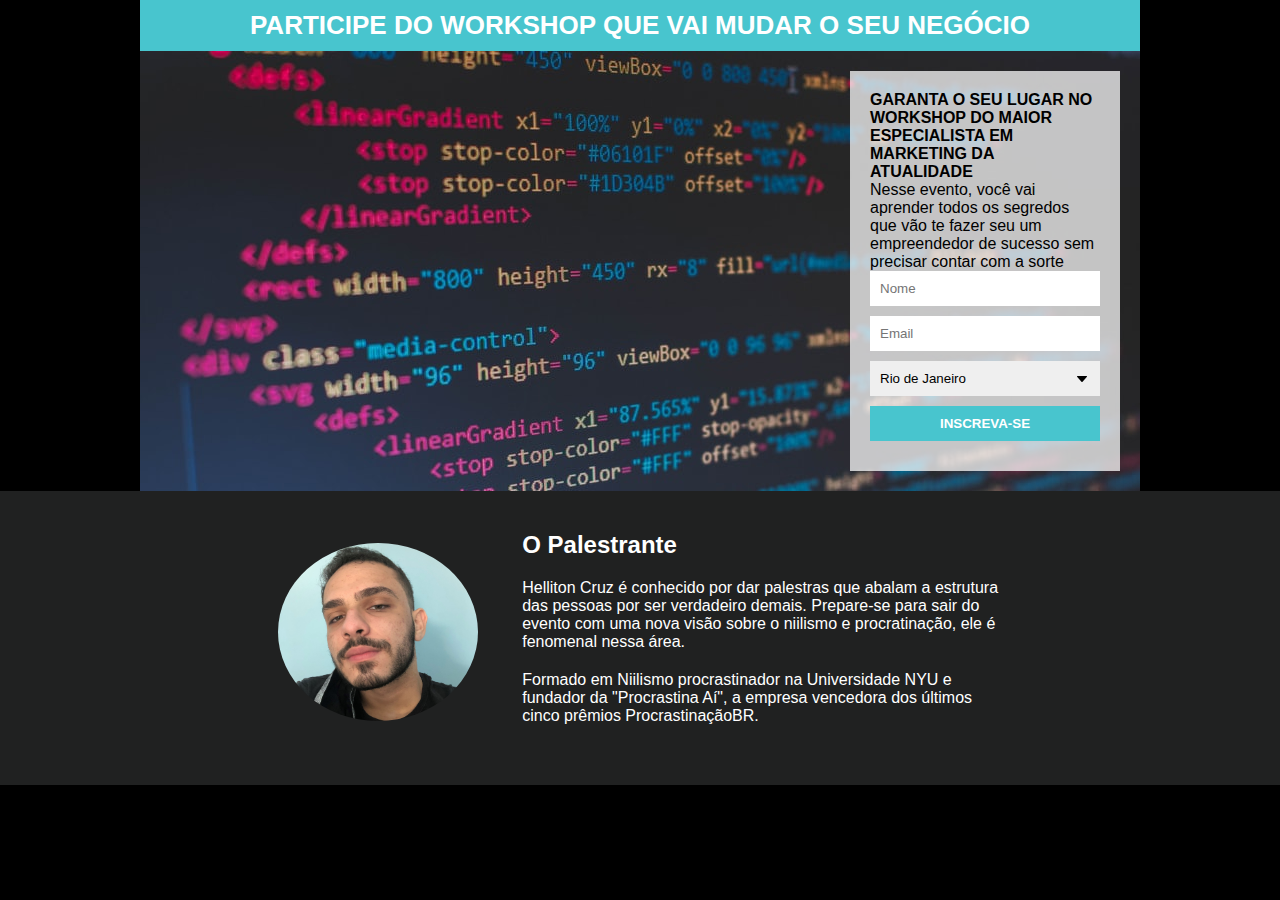
<file: index.html>
<!DOCTYPE html>
<html lang="en">
<head>
    <meta charset="UTF-8">
    <meta http-equiv="X-UA-Compatible" content="IE=edge">
    <meta name="viewport" content="width=device-width, initial-scale=1.0">
    <link rel="icon" href="./images/presentation.png">
    <link rel="stylesheet" href="./CSS/style.css">
    <title>Workshop</title>
</head>
<body>

<div class="container">
    <header>
        <h1 class="title">PARTICIPE DO WORKSHOP QUE VAI MUDAR O SEU NEGÓCIO</h1>
    </header>


    <section>
        <div class="formContainer">
            <h2>GARANTA O SEU LUGAR NO WORKSHOP DO MAIOR ESPECIALISTA EM MARKETING DA ATUALIDADE</h2>
            <p>Nesse evento, você vai aprender todos os segredos que vão te fazer seu um empreendedor de sucesso sem precisar contar com a sorte </p>
            <form action="https://gmail.us6.list-manage.com/subscribe/post?u=a45ba4531fb783c2d90539c4c&amp;id=cb138b00c9" method="POST" id="mc-embedded-subscribe-form" name="mc-embedded-subscribe-form" class="validate" target="_blank" novalidate>
                <input id="name" name="FNAME" type="text" placeholder="Nome" required>

                <input id="email" name="EMAIL" type="email" placeholder="Email" required>

                <select name="PLACE" required>
                    <option value="RJ">Rio de Janeiro</option>
                    <option value="SP">São Paulo</option>
                    <option value="MG">Minas Gerais</option>
                    <option value="ES">Espírito Santo</option>
                </select>

                <!-- real people should not fill this in and expect good things - do not remove this or risk form bot signups-->
        <div style="position: absolute; left: -5000px;" aria-hidden="true"><input type="text" name="b_a45ba4531fb783c2d90539c4c_cb138b00c9" tabindex="-1" value=""></div>
                <input type="submit" value="INSCREVA-SE">
            </form>
        </div>
    </section>
</div>
    <footer>
        <img class="picture" src="./images/perfil-helliton.jpg" alt="face" >
        <div class="description">
            <h3>O Palestrante</h3>
            <p>Helliton Cruz é conhecido por dar palestras que abalam a estrutura das pessoas por ser verdadeiro demais. Prepare-se para sair do evento com uma nova visão sobre o niilismo e procratinação, ele é fenomenal nessa área. </p>
            <p> Formado em Niilismo procrastinador na Universidade NYU e fundador da "Procrastina Aí", a empresa vencedora dos últimos cinco prêmios ProcrastinaçãoBR.</p>
        </div>
    </footer>
</body>
</html>
</file>
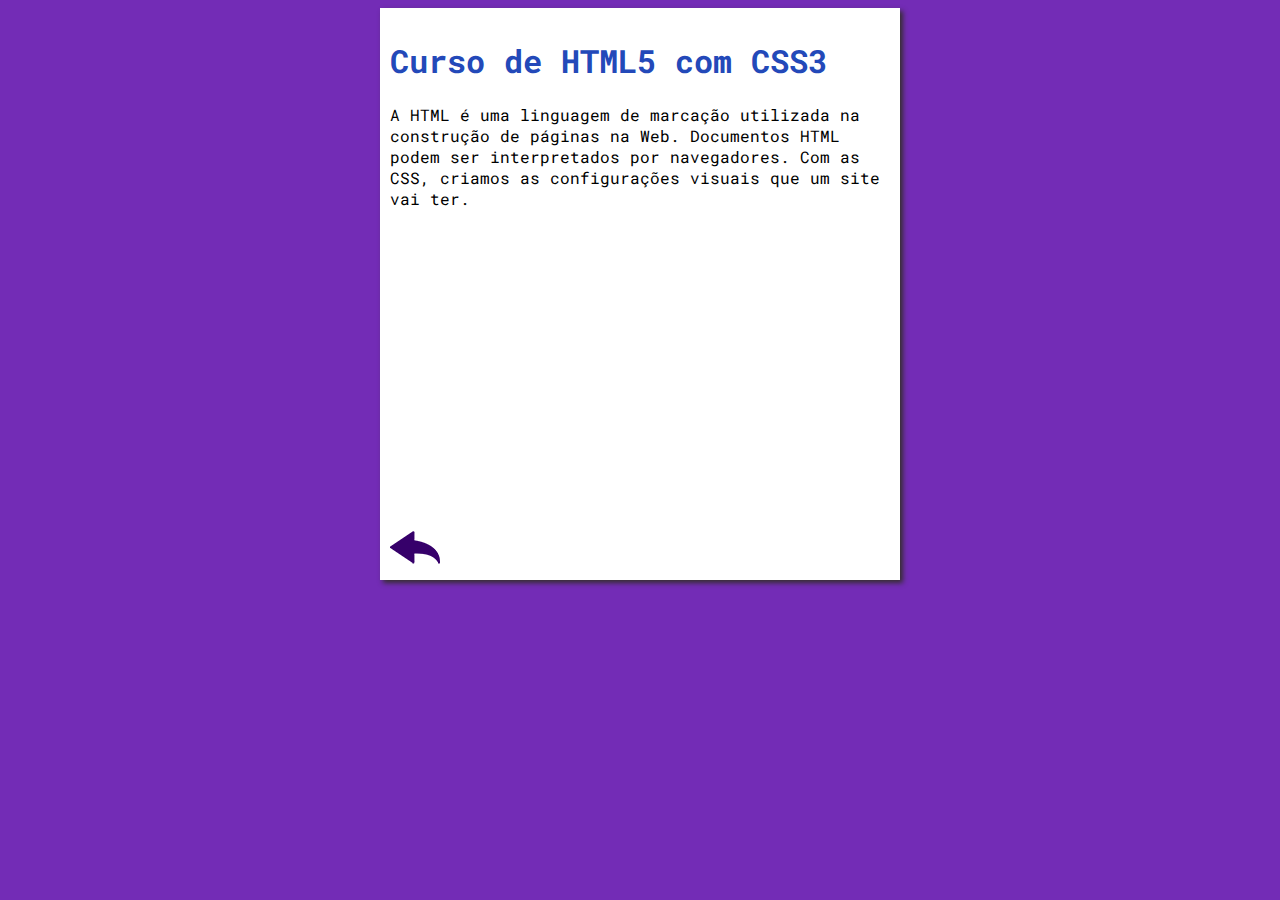
<file: curso-html-css.html>
<!DOCTYPE html>
<html lang="pt-br">
<head>
    <meta charset="UTF-8">
    <meta name="viewport" content="width=device-width, initial-scale=1.0">
    <title>Curso de HTML & CSS</title>
    <link rel="stylesheet" href="estilo/style.css">
</head>
<body>
    <main>
        <header>
            <h1>Curso de HTML5 com CSS3 </h1>
        </header>
        <article>
            <p>A HTML é uma linguagem de marcação utilizada na construção de páginas na Web. Documentos HTML podem ser interpretados por navegadores. Com as CSS, criamos as configurações visuais que um site vai ter.</p>
            <iframe width="500" height="300" src="https://www.youtube.com/embed/epDCjksKMok" frameborder="0" allow="accelerometer; autoplay; clipboard-write; encrypted-media; gyroscope; picture-in-picture" allowfullscreen></iframe>
            <a href="index.html"><img src="imagens/btn-back.png" alt="Voltar"></a> 
        </article>

    </main>
</body>
</html>
</file>
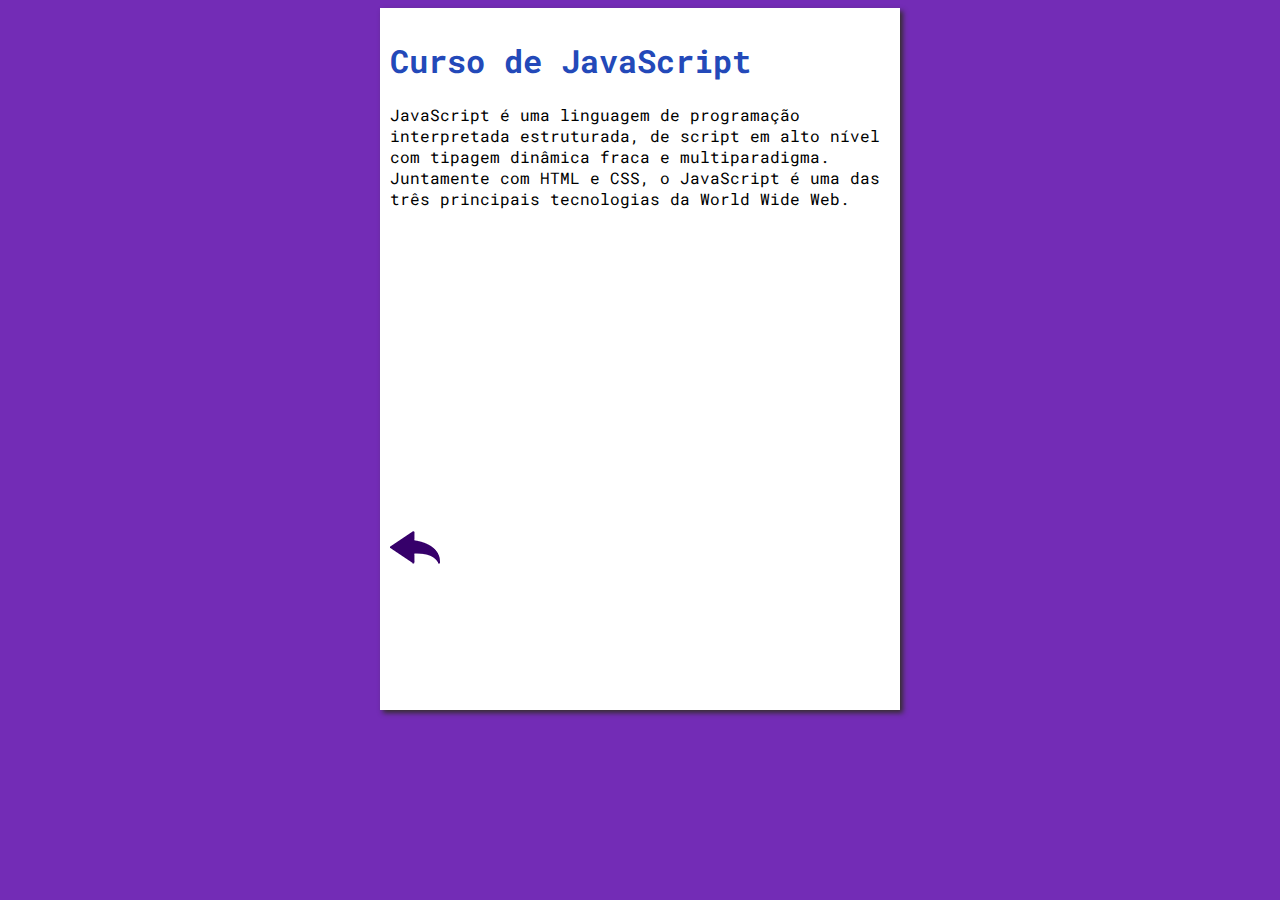
<file: curso-js.html>
<!DOCTYPE html>
<html lang="pt-br">
<head>
    <meta charset="UTF-8">
    <meta name="viewport" content="width=device-width, initial-scale=1.0">
    <title>Curso de JavaScript</title>
    <link rel="stylesheet" href="estilo/style.css">
</head>
<body>
    <main>
        <header>
            <h1>Curso de JavaScript </h1>
        </header>
        <article>
            <p>JavaScript é uma linguagem de programação interpretada estruturada, de script em alto nível com tipagem dinâmica fraca e multiparadigma. Juntamente com HTML e CSS, o JavaScript é uma das três principais tecnologias da World Wide Web.</p>
            <iframe width="500" height="300" src="https://www.youtube.com/embed/BXqUH86F-kA" frameborder="0" allow="accelerometer; autoplay; clipboard-write; encrypted-media; gyroscope; picture-in-picture" allowfullscreen></iframe>
            <a href="index.html"><img src="imagens/btn-back.png" alt="Voltar"></a>
        </article>
        <footer>  </footer>
    </main>
</body>
</html>
</file>
<file: CSS/style.css>
* {
    margin: 0;
    padding: 0;
}

body {
    background-color: black;
    font-family: Arial, Helvetica, sans-serif;
}

.container {
    max-width: 1000px;
    margin: auto;
}

header {
    background-color: #48c5ce;
    text-align: center;
    color: white;
    padding: 10px;
}

.title {
    font-size: 26px;
}

section {
    padding: 20px;
    background-image: url(../images/background-pic.jpg);
    background-size: cover;
    overflow: hidden;
}

.formContainer {
    max-width: 230px;
    background-color: #ffffffbb;
    padding: 20px;
    float: right;
}

h2 {
    font-size: 16px;
}

input, select {
    width: 100%;
    box-sizing: border-box;
    padding: 10px;
    border: none;
    margin-bottom: 10px;
}

input[type="submit"] {
    color: white;
    background-color: #48c5ce;
    font-weight: bold;
}

select {
    /* removendo e reconfigurando a setinha do SELECT */
    appearance: none;
    -moz-appearance: none;
    -webkit-appearance: none;

    background-image: url('../images/arrow.jpg');
    background-repeat: no-repeat;

    background-position: calc(100% - 10px) center;

    /* é o mesmo que background-position-x: calc(100% - 10px);
    background-position-y: center; */
}

footer {
    background-color: #202121;
    padding: 40px;
    text-align: center;
}

.picture {
    width: 200px;
    height: 200;
    border-radius: 50%;
}

.description {
    display: inline-block;
    text-align: left;
    color: white;
    max-width: 40%;
    margin-left: 40px;
}

.description p, .description h3 {
    margin-bottom: 20px;
}

.description h3 {
    font-size: 24px;
}
</file>
<file: estilo/style.css>
@import url('https://fonts.googleapis.com/css2?family=Roboto+Mono:ital,wght@0,400;0,500;0,600;1,300&display=swap');

* {
    font-family:'Roboto Mono', monospace;
    font-size: 16px;
}

body {
    background-color: rgb(115, 44, 182)

}

main {
    background-color: white;
    width: 500px;
    margin: auto;
    padding: 10px;
    box-shadow: 3px 3px 5px rgb(53, 46, 46);
}

h1 {
    font-size: 2em;
    color: rgb(35, 73, 185);
}

h2 {
    font-size: 1.5em;
    color: rgb(28, 72, 206);
}

img.lado {
    float: left;
    margin-right: 15px;
}

a {
    text-decoration: none ;
    font-weight: bold;
    color: rgb(65, 166, 225);
}

a:hover {
    text-decoration: underline;
    color: rgb(65, 134, 225);
}

footer {
    background: rgba(10, 6, 9, 0);
    width: 100%;
    height: 130px;
    margin: 0;
    padding: 0;
    text-align: center;
    color: white;
}

.icones {
    width: 30px;
    height: 30px;

   
    padding-top: 20px ;
}

.txt {
    margin-top: 15px;
}

@media screen and (max-width: ) {
    
}
</file>
